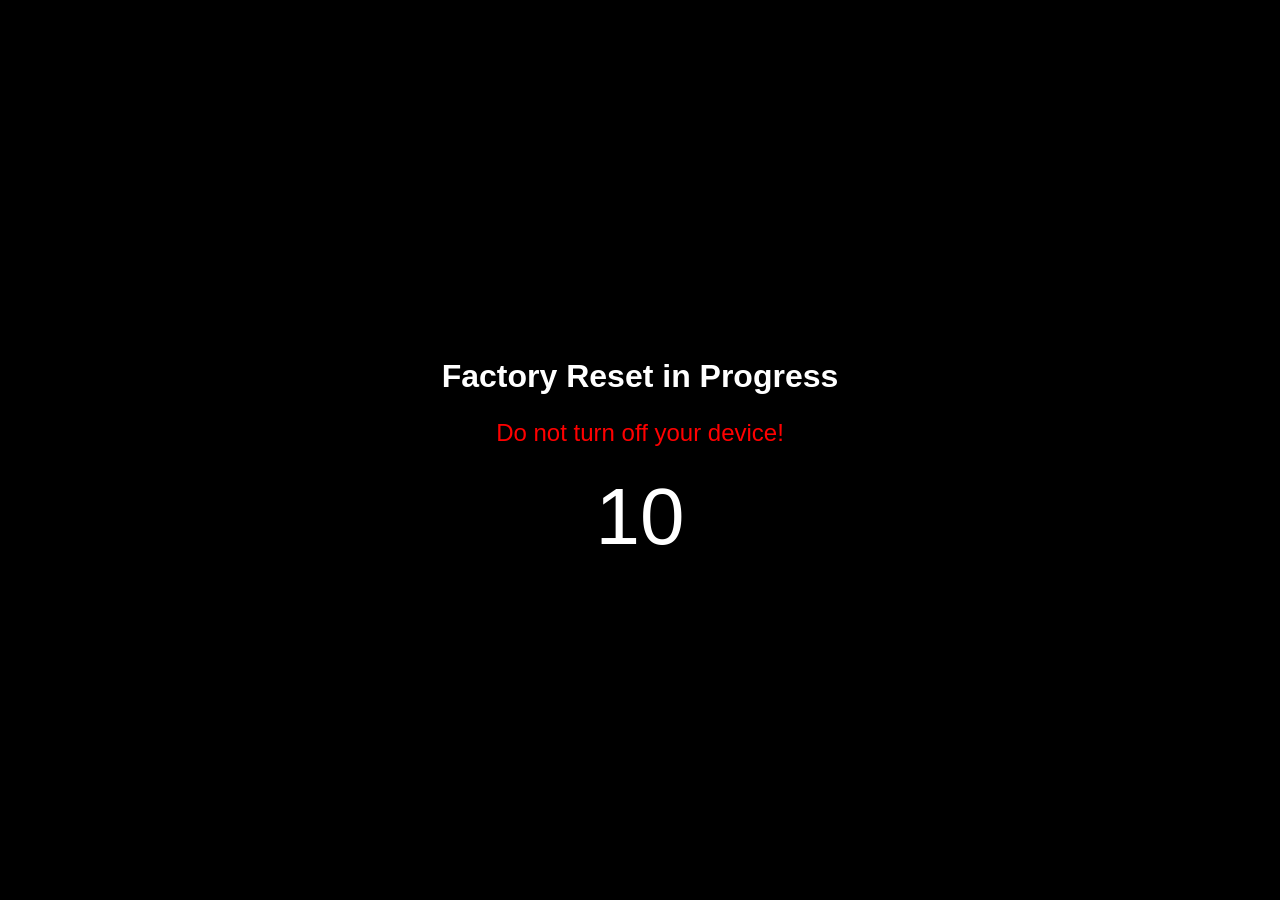
<file: index.html>
<!DOCTYPE html>
<html lang="en">
<head>
    <meta charset="UTF-8">
    <meta name="viewport" content="width=device-width, initial-scale=1.0">
    <title>Factory Reset</title>
    <style>
        body {
            display: flex;
            justify-content: center;
            align-items: center;
            height: 100vh;
            margin: 0;
            background-color: #000;
            color: #fff;
            font-family: Arial, sans-serif;
        }
        .countdown-container {
            text-align: center;
        }
        .countdown {
            font-size: 5rem;
            margin-top: 20px;
        }
        .message {
            font-size: 1.5rem;
            color: red;
        }
    </style>
</head>
<body>
    <div class="countdown-container">
        <h1>Factory Reset in Progress</h1>
        <p class="message">Do not turn off your device!</p>
        <div class="countdown" id="countdown">10</div>
    </div>

    <script>
        // Set countdown timer
        let timeLeft = 10; // seconds
        const countdownElement = document.getElementById('countdown');

        const countdownInterval = setInterval(() => {
            timeLeft--;
            countdownElement.textContent = timeLeft;

            if (timeLeft <= 0) {
                clearInterval(countdownInterval);
                countdownElement.textContent = "Reset Complete";
                document.querySelector('.message').textContent = "You can close the browser now.";
            }
        }, 1000);
    </script>
</body>
</html>
</file>
